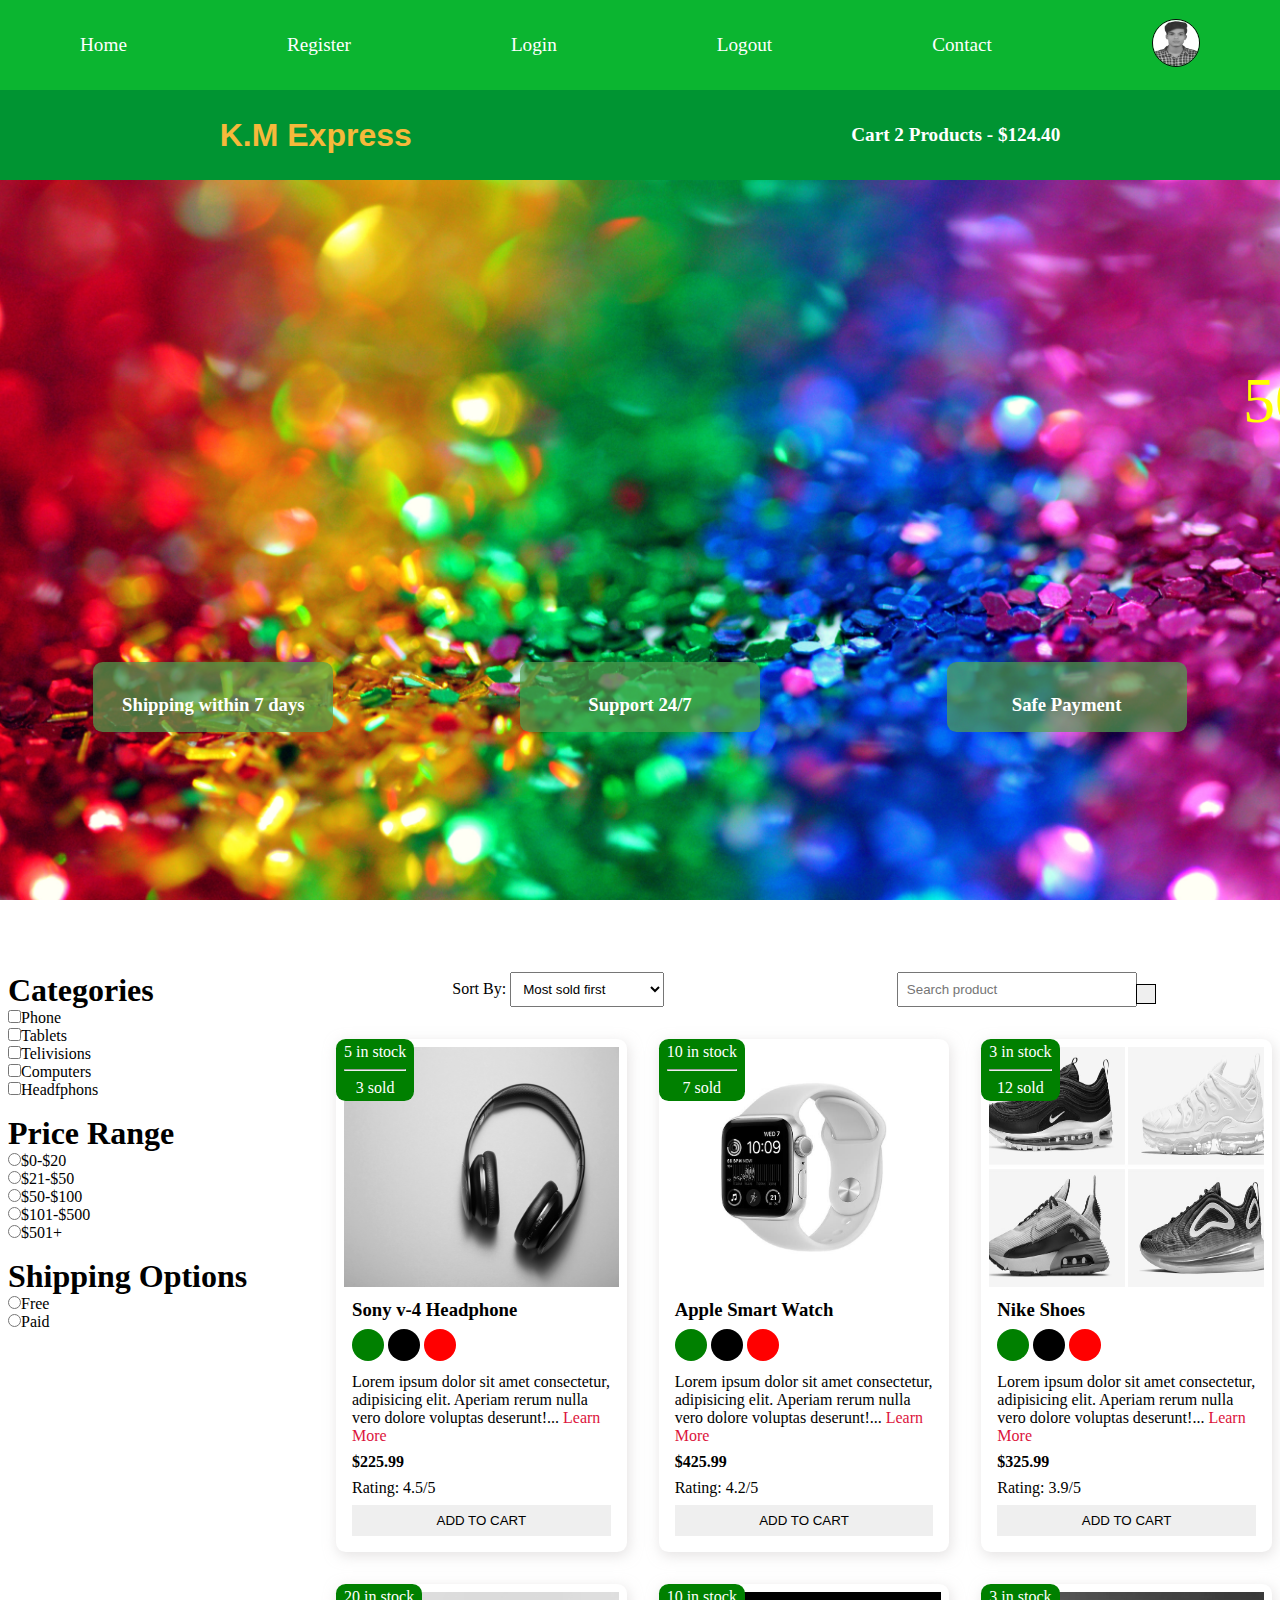
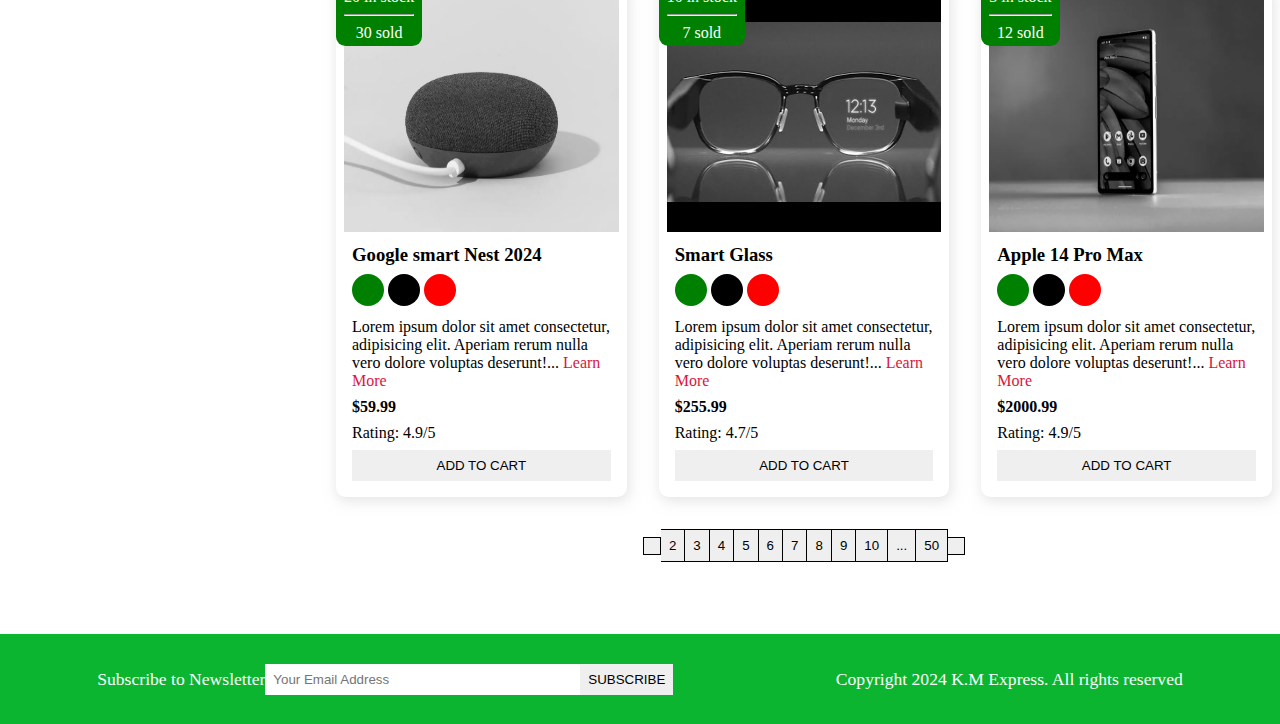
<file: index.html>
<!DOCTYPE html>
<html lang="en">
<head>
    <meta charset="UTF-8">
    <meta name="viewport" content="width=device-width, initial-scale=1.0">
    <meta name="description" content="this is an Ecommerce Project for making Education All Square">
    <title>Ecommerce Project</title>

    <!-- Font Awesome CDN -->
    <link rel="stylesheet" href="https://cdnjs.cloudflare.com/ajax/libs/font-awesome/6.5.1/css/all.min.css" integrity="sha512-DTOQO9RWCH3ppGqcWaEA1BIZOC6xxalwEsw9c2QQeAIftl+Vegovlnee1c9QX4TctnWMn13TZye+giMm8e2LwA==" crossorigin="anonymous" referrerpolicy="no-referrer" />
    <link rel="stylesheet" href="style.css">
</head>
<body>
    <!--navbar start here-->
    <i class="fa-solid fa-bars" id="menu-icon"></i>
    <nav id="menu" class="hidden">
        <ul class="nav-upper flex-space-around">
            <li class="nav_list">
                <a href="index.html" class="nav_link">Home</a>
            </li>
            <li class="nav_list">
                <a href="Register.html" class="nav_link">Register</a>
            </li>
            <li class="nav_list">
                <a href="Login.html" class="nav_link">Login</a>
            </li>
            <li class="nav_list">
                <a href="index.html" class="nav_link">Logout</a>
            </li>
            <li class="nav_list">
                <a href="contact.html" class="nav_link">Contact</a>
            </li>
            <li class="nav_list">
                <a href="profile.html" class="nav_link">
                    <img class="profile-icon" src="kk.png" alt="Profile Icon"></a>
            </li>
        </ul>

        <ul class="nav-lower flex-space-around">
            <li class=" nav_list">
                <a href="index.html" class="nav_brand" class="nav_link">K.M Express</a>
            </li>
            <li class=" nav_list">
                <a href="cart.html" class="nav_link">
                    <span><i class="fa-solid fa-cart-shopping"></i></span>
                    Cart 2 Products - $124.40
                </a>
            </li>
        </ul>
    </nav>
    <!--navbar ends here-->

    <!--header starts here-->
    <header class="header">
        <div class="banner flex-space-around">
            <marquee class="banner_title" behavior="" direction="">50% Sales going on</marquee>
            <div class="features flex-space-around">
              <article class="feature flex-center">
                <i class="fa-solid fa-truck feature_icon"></i>
                <h3>Shipping within 7 days</h3>
              </article>
              <article class="feature flex-center">
                <i class="fa-brands fa-rocketchat feature_icon"></i>
                <h3>Support 24/7</h3>
              </article>
              <article class="feature flex-center">
                <i class="fa-regular fa-credit-card feature_icon"></i>
                <h3>Safe Payment</h3>
              </article>
            </div>
        </div>
    </header>
    <!--header ends here-->
    <main class="flex-center">
        <div class="sitebar">
            <section class="categories-section">
                <h3 class="section-title">Categories</h3>
                <ul class="list">
                    <li class="listy_item">
                        <label for="phone">
                            <input type="checkbox" name="phone" id="phone" value="phone">Phone
                        </label>
                    </li>
                    <li class="listy_item">
                        <label for="tablets">
                            <input type="checkbox" name="tablets" id="tablets" value="tablets">Tablets
                        </label>
                    </li>
                    <li class="listy_item">
                        <label for="telivisions">
                            <input type="checkbox" name="telivisions" id="telivisions" value="telivisions">Telivisions
                        </label>
                    </li>
                    <li class="listy_item">
                        <label for="Computers">
                            <input type="checkbox" name="Computers" id="Computers" value="Computers">Computers
                        </label>
                    </li>
                    <li class="listy_item">
                        <label for="headfphons">
                            <input type="checkbox" name="headfphons" id="headfphons" value="headfphons">Headfphons
                        </label>
                    </li>
                </ul>
            </section>

            <section class="price-section">
                <h3 class="section-title">Price Range</h3>
                <ul class="list">
                    <li class="listy_item">
                        <label for="price1">
                            <input type="radio" name="price" id="price1" value="[0,20]">$0-$20
                        </label>
                    </li>
                    <li class="listy_item">
                        <label for="price2">
                            <input type="radio" name="price" id="price2" value="[21,50]">$21-$50
                        </label>
                    </li>
                    <li class="listy_item">
                        <label for="price1">
                            <input type="radio" name="price" id="price3" value="[51,100]">$50-$100
                        </label>
                    </li>
                    <li class="listy_item">
                        <label for="price4">
                            <input type="radio" name="price" id="price4" value="[101,500]">$101-$500
                        </label>
                    </li>
                    <li class="listy_item">
                        <label for="price5">
                            <input type="radio" name="price" id="price5" value="[501+]">$501+
                        </label>
                    </li>
                </ul>
            </section>

            <section class="shipping-section">
                <h3 class="section-title">Shipping Options</h3>
                <ul class="list">
                    <li class="listy_item">
                        <label for="free">
                            <input type="radio" name="shipping" id="free" value="free">Free
                        </label>
                    </li>

                    <li class="listy_item">
                        <label for="paid">
                            <input type="radio" name="shipping" id="paid" value="paid">Paid
                        </label>
                    </li>
                </ul>
                </section>
        </div>
            
        <div class="main-content">
            <section class="action flex-space-around">
                <div class="action_sort">
                    <label for="sort">Sort By:</label>

                    <select name="sort" id="sort">
                    <option value="sold">Most sold first</option>
                    <option value="rating">Most rated first</option>
                    <option value="price">Cheapest first</option>
                    <option value="arrival">Newest first</option>
                    <option value="discount">Bigest discount first</option>
                    </select>
                </div>
                <div class="actions_search">
                    <input type="text" placeholder="Search product">
                    <button class="btn">
                       <i class="fa-sharp fa-solid fa-magnifying-glass"></i>
                    </button>
                </div>
            </section>


            <!--producr section starts here-->
            <section class="Products">
                <article class="product card">
                    <div class="badge">
                        <span>5 in stock</span>
                        <hr class="hr-design">
                        <span>3 sold</span>
                    </div>
                    <img class="product_img" src="product1.jpg" alt="Product1">
                    <div class="product_body">
                      <h3 class="product_name">Sony v-4 Headphone</h3>  
                      <p>
                        <span class="dot green"></span>
                        <span class="dot black"></span>
                        <span class="dot red"></span>
                      </p>
                      <p class="product_description">
                        Lorem ipsum dolor sit amet consectetur, adipisicing elit. Aperiam rerum nulla vero dolore voluptas deserunt!... <a href="product.html" class="learn-more">Learn More</a>
                      </p>
                      <h4 class="product_price">$225.99</h4>
                      <p class="product_rating">Rating: 4.5/5</p>
                      <button class="btn product_button">Add To cart</button>
                    </div>
                </article>

                <article class="product card">
                    <div class="badge">
                        <span>10 in stock</span>
                        <hr class="hr-design">
                        <span>7 sold</span>
                    </div>
                    <img class="product_img" src="product2.jpg" alt="Product2">
                    <div class="product_body">
                      <h3 class="product_name">Apple Smart Watch</h3>  
                      <p>
                        <span class="dot green"></span>
                        <span class="dot black"></span>
                        <span class="dot red"></span>
                      </p>
                      <p class="product_description">
                        Lorem ipsum dolor sit amet consectetur, adipisicing elit. Aperiam rerum nulla vero dolore voluptas deserunt!... <a href="product.html" class="learn-more">Learn More</a>
                      </p>
                      <h4 class="product_price">$425.99</h4>
                      <p class="product_rating">Rating: 4.2/5</p>
                      <button class="btn product_button">Add To cart</button>
                    </div>
                </article>

                <article class="product card">
                    <div class="badge">
                        <span>3 in stock</span>
                        <hr class="hr-design">
                        <span>12 sold</span>
                    </div>
                    <img class="product_img" src="product3.jpg" alt="Product3">
                    <div class="product_body">
                      <h3 class="product_name">Nike Shoes</h3>  
                      <p>
                        <span class="dot green"></span>
                        <span class="dot black"></span>
                        <span class="dot red"></span>
                      </p>
                      <p class="product_description">
                        Lorem ipsum dolor sit amet consectetur, adipisicing elit. Aperiam rerum nulla vero dolore voluptas deserunt!... <a href="product.html" class="learn-more">Learn More</a>
                      </p>
                      <h4 class="product_price">$325.99</h4>
                      <p class="product_rating">Rating: 3.9/5</p>
                      <button class="btn product_button">Add To cart</button>
                    </div>
                </article>

                <article class="product card">
                    <div class="badge">
                        <span>20 in stock</span>
                        <hr class="hr-design">
                        <span>30 sold</span>
                    </div>
                    <img class="product_img" src="product4.webp" alt="Product4">
                    <div class="product_body">
                      <h3 class="product_name">Google smart Nest 2024</h3>  
                      <p>
                        <span class="dot green"></span>
                        <span class="dot black"></span>
                        <span class="dot red"></span>
                      </p>
                      <p class="product_description">
                        Lorem ipsum dolor sit amet consectetur, adipisicing elit. Aperiam rerum nulla vero dolore voluptas deserunt!... <a href="product.html" class="learn-more">Learn More</a>
                      </p>
                      <h4 class="product_price">$59.99</h4>
                      <p class="product_rating">Rating: 4.9/5</p>
                      <button class="btn product_button">Add To cart</button>
                    </div>
                </article>

                <article class="product card">
                    <div class="badge">
                        <span>10 in stock</span>
                        <hr class="hr-design">
                        <span>7 sold</span>
                    </div>
                    <img class="product_img" src="product5.jpg" alt="product5">
                    <div class="product_body">
                      <h3 class="product_name">Smart Glass</h3>  
                      <p>
                        <span class="dot green"></span>
                        <span class="dot black"></span>
                        <span class="dot red"></span>
                      </p>
                      <p class="product_description">
                        Lorem ipsum dolor sit amet consectetur, adipisicing elit. Aperiam rerum nulla vero dolore voluptas deserunt!... <a href="product.html" class="learn-more">Learn More</a>
                      </p>
                      <h4 class="product_price">$255.99</h4>
                      <p class="product_rating">Rating: 4.7/5</p>
                      <button class="btn product_button">Add To cart</button>
                    </div>
                </article>

                <article class="product card">
                    <div class="badge">
                        <span>3 in stock</span>
                        <hr class="hr-design">
                        <span>12 sold</span>
                    </div>
                    <img class="product_img" src="product6.webp" alt="product6">
                    <div class="product_body">
                      <h3 class="product_name">Apple 14 Pro Max</h3>  
                      <p>
                        <span class="dot green"></span>
                        <span class="dot black"></span>
                        <span class="dot red"></span>
                      </p>
                      <p class="product_description">
                        Lorem ipsum dolor sit amet consectetur, adipisicing elit. Aperiam rerum nulla vero dolore voluptas deserunt!... <a href="product.html" class="learn-more">Learn More</a>
                      </p>
                      <h4 class="product_price">$2000.99</h4>
                      <p class="product_rating">Rating: 4.9/5</p>
                      <button class="btn product_button">Add To cart</button>
                    </div>
                </article>
            </section>
            <div class="pagination">
                <button class="btn pagination_btn"><i class="fas fa-less-than"></i></button>
                <button class="btn pagination_btn">2</button>
                <button class="btn pagination_btn">3</button>
                <button class="btn pagination_btn">4</button>
                <button class="btn pagination_btn">5</button>
                <button class="btn pagination_btn">6</button>
                <button class="btn pagination_btn">7</button>
                <button class="btn pagination_btn">8</button>
                <button class="btn pagination_btn">9</button>
                <button class="btn pagination_btn">10</button>
                <button class="btn pagination_btn">...</button>
                <button class="btn pagination_btn">50</button>
                <button class="btn pagination_btn"><i class="fas fa-greater-than"></i></button>
            </div>
            <!--producr section starts here-->
        </div>
    </main>

    <!--footer starts-->
    <footer class="footer flex-space-around">
        <div class="flex-space-around">
            <label for="subscribe">Subscribe to Newsletter</label>
            <input type="email" id="subscribe" name="subscribe" class="footer_input" placeholder="Your Email Address">
            <button class="btn btn-subscribe">Subscribe</button>
        </div>
        <div>
            <p>Copyright 2024 K.M Express. All rights reserved</p>
        </div>
    </footer>
    <!--footer ends-->


    <script src="./script/index.js"></script>
</body>
</html>
</file>
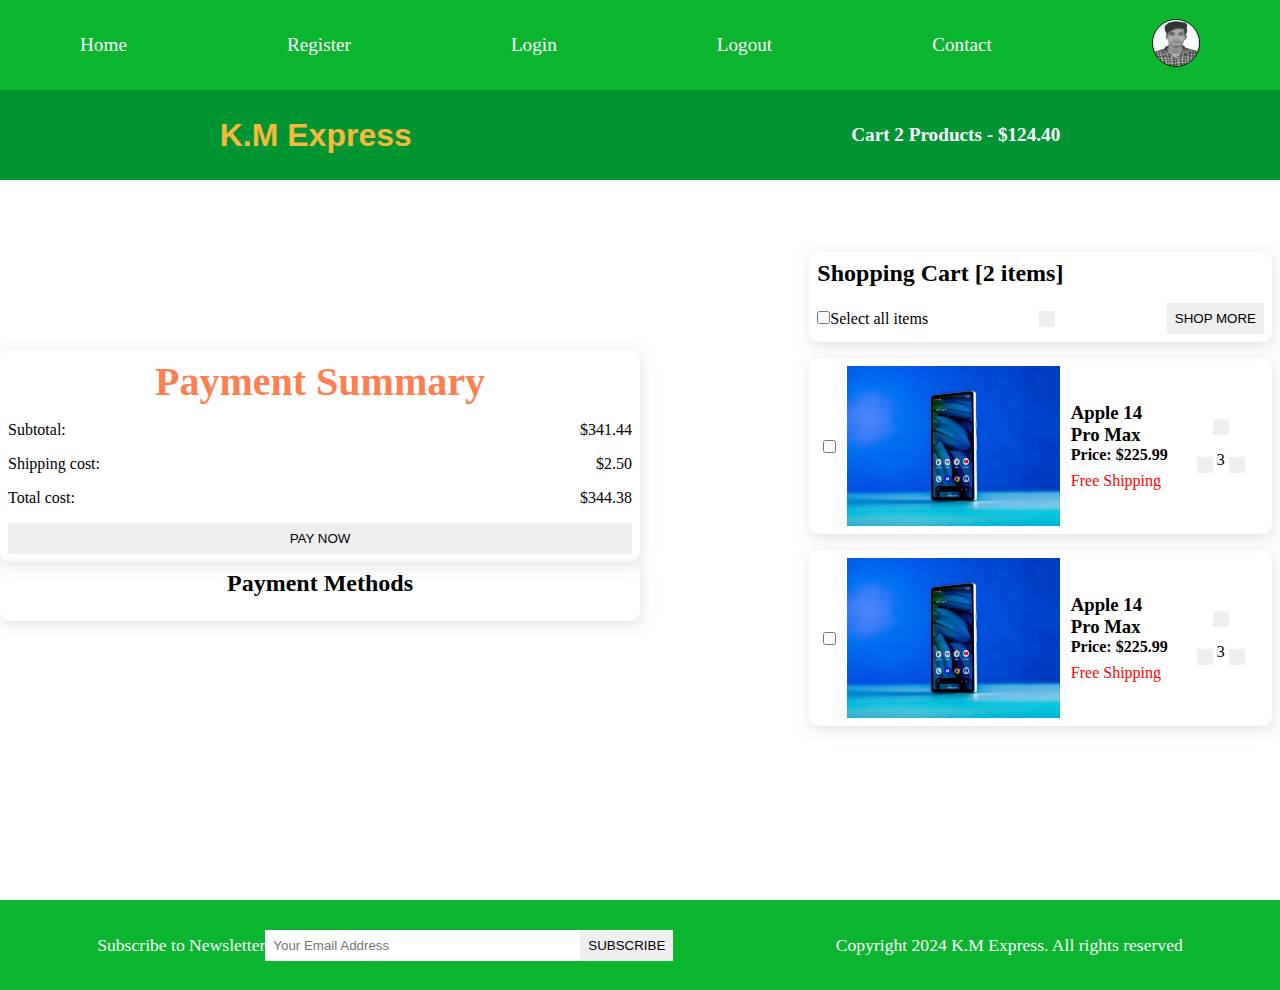
<file: cart.html>
<!DOCTYPE html>
<html lang="en">
<head>
    <meta charset="UTF-8">
    <meta name="viewport" content="width=device-width, initial-scale=1.0">
    <meta name="description" content="this is an Ecommerce Project for making Education All Square">
    <title>Ecommerce Project</title>

    <!-- Font Awesome CDN -->
    <link rel="stylesheet" href="https://cdnjs.cloudflare.com/ajax/libs/font-awesome/6.5.1/css/all.min.css" integrity="sha512-DTOQO9RWCH3ppGqcWaEA1BIZOC6xxalwEsw9c2QQeAIftl+Vegovlnee1c9QX4TctnWMn13TZye+giMm8e2LwA==" crossorigin="anonymous" referrerpolicy="no-referrer" />
    <link rel="stylesheet" href="style.css">
</head>
<body>
    <!--navbar start here-->
    <i class="fa-solid fa-bars" id="menu-icon"></i>
    <nav id="menu" class="hidden">
        <ul class="nav-upper flex-space-around">
            <li class="nav_list">
                <a href="index.html" class="nav_link">Home</a>
            </li>
            <li class="nav_list">
                <a href="Register.html" class="nav_link">Register</a>
            </li>
            <li class="nav_list">
                <a href="Login.html" class="nav_link">Login</a>
            </li>
            <li class="nav_list">
                <a href="index.html" class="nav_link">Logout</a>
            </li>
            <li class="nav_list">
                <a href="contact.html" class="nav_link">Contact</a>
            </li>
            <li class="nav_list">
                <a href="profile.html" class="nav_link">
                    <img class="profile-icon" src="kk.png" alt="Profile Icon"></a>
            </li>
        </ul>

        <ul class="nav-lower flex-space-around">
            <li class=" nav_list">
                <a href="index.html" class="nav_brand" class="nav_link">K.M Express</a>
            </li>
            <li class=" nav_list">
                <a href="cart.html" class="nav_link">
                    <span><i class="fa-solid fa-cart-shopping"></i></span>
                    Cart 2 Products - $124.40
                </a>
            </li>
        </ul>
    </nav>
    <!--navbar ends here-->

    <main>
        <div class="cart flex-center">
            <div class="xx"></div>
          <div class="cart_items">
            <div class="cart_items-headding card">
              <h2>Shopping Cart [2 items]</h2>  
              <div class="cart_items-action">
                <label for="select">
                    <input type="checkbox" name="select" id="select">Select all items
                </label>
                <button class="btn">
                    <i class="fas fa-trash-alt"></i>
                </button>
                <button class="btn">Shop More</button>
              </div>
            </div>

            <div class="card_item card flex-space-around">
                <input type="checkbox" name="" id="">  
                <img src="product6.webp" alt="product5" class="cart_item-img">

                <div class="cart_item-description">
                  <h3 class="product_name">Apple 14 Pro Max</h3>
                  <h4 class="product_price">Price: $225.99</h4>
                  <p class="cart_item-shipping">Free Shipping</p>
                </div>

                <div class="cart_item-actions">
                  <button class="btn"><i class="fas fa-trash-alt"></i></button>
                  <div>
                      <button class="btn"><i class="fas fa-add"></i></button>
                      <span>3</span>
                      <button class="btn"><i class="fas fa-minus"></i></button>
                  </div>
                </div>
             </div>

             <div class="card_item card flex-space-around">
                <input type="checkbox" name="" id="">  
                <img src="product6.webp" alt="product5" class="cart_item-img">

                <div class="cart_item-description">
                  <h3 class="product_name">Apple 14 Pro Max</h3>
                  <h4 class="product_price">Price: $225.99</h4>
                  <p class="cart_item-shipping">Free Shipping</p>
                </div>

                <div class="cart_item-actions">
                  <button class="btn"><i class="fas fa-trash-alt"></i></button>
                  <div>
                      <button class="btn"><i class="fas fa-add"></i></button>
                      <span>3</span>
                      <button class="btn"><i class="fas fa-minus"></i></button>
                  </div>
                </div>
             </div>
          </div>
          </div>
        </div>
            
          <div class="cart_payment">
            <div class="cart_payment-summary card">
                <h2>Payment Summary</h2>
                <div>
                    <p>Subtotal:</p>
                    <p>$341.44</p> 
                </div>
                <div>
                    <p>Shipping cost:</p>
                    <p>$2.50</p> 
                </div>
                <div>
                    <p>Total cost:</p>
                    <p>$344.38</p> 
                </div>
                <button class="btn cart_payment-btn">
                    Pay Now
                </button>
            </div>
                <div class="cart_payment-methods card">
                    <h2>Payment Methods</h2>
                    <div>
                        <i class="fa-brands fa-cc-visa fa-3x"></i>
                        <i class="fa-brands fa-cc-apple-pay fa-3x"></i>
                        <i class="fa-brands fa-cc-amex fa-3x"></i>
                        <i class="fa-brands fa-cc-amazon-pay fa-3x"></i>
                        <i class="fa-brands fa-cc-paypal fa-3x"></i>
                    </div>
                </div>
          </div>
        </div>
    </main>

    <!--footer starts-->
    <footer class="footer flex-space-around">
        <div class="flex-space-around">
            <label for="subscribe">Subscribe to Newsletter</label>
            <input type="email" id="subscribe" name="subscribe" class="footer_input" placeholder="Your Email Address">
            <button class="btn btn-subscribe">Subscribe</button>
        </div>
        <div>
            <p>Copyright 2024 K.M Express. All rights reserved</p>
        </div>
    </footer>
    <!--footer ends-->
    <script src="./script/index.js"></script>
</body>
</html>
</file>
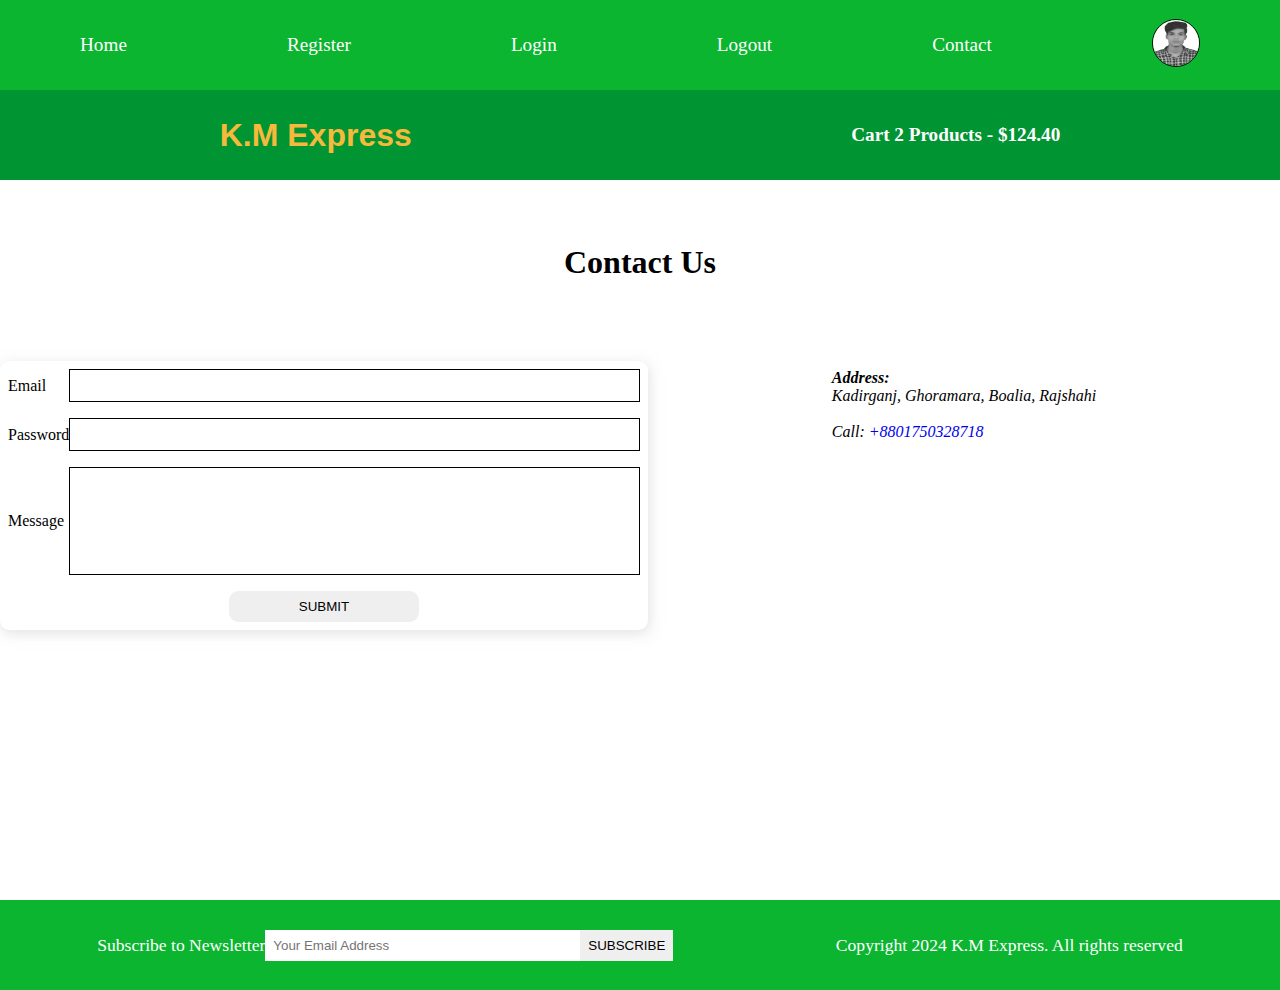
<file: contact.html>
<!DOCTYPE html>
<html lang="en">
<head>
    <meta charset="UTF-8">
    <meta name="viewport" content="width=device-width, initial-scale=1.0">
    <meta name="description" content="this is an Ecommerce Project for making Education All Square">
    <title>Ecommerce Project</title>

    <!-- Font Awesome CDN -->
    <link rel="stylesheet" href="https://cdnjs.cloudflare.com/ajax/libs/font-awesome/6.5.1/css/all.min.css" integrity="sha512-DTOQO9RWCH3ppGqcWaEA1BIZOC6xxalwEsw9c2QQeAIftl+Vegovlnee1c9QX4TctnWMn13TZye+giMm8e2LwA==" crossorigin="anonymous" referrerpolicy="no-referrer" />
    <link rel="stylesheet" href="style.css">
</head>
<body>
    <!--navbar start here-->
    <i class="fa-solid fa-bars" id="menu-icon"></i>
    <nav id="menu" class="hidden">
        <ul class="nav-upper flex-space-around">
            <li class="nav_list">
                <a href="index.html" class="nav_link">Home</a>
            </li>
            <li class="nav_list">
                <a href="Register.html" class="nav_link">Register</a>
            </li>
            <li class="nav_list">
                <a href="Login.html" class="nav_link">Login</a>
            </li>
            <li class="nav_list">
                <a href="index.html" class="nav_link">Logout</a>
            </li>
            <li class="nav_list">
                <a href="contact.html" class="nav_link">Contact</a>
            </li>
            <li class="nav_list">
                <a href="profile.html" class="nav_link">
                    <img class="profile-icon" src="kk.png" alt="Profile Icon"></a>
            </li>
        </ul>

        <ul class="nav-lower flex-space-around">
            <li class=" nav_list">
                <a href="index.html" class="nav_brand" class="nav_link">K.M Express</a>
            </li>
            <li class=" nav_list">
                <a href="cart.html" class="nav_link">
                    <span><i class="fa-solid fa-cart-shopping"></i></span>
                    Cart 2 Products - $124.40
                </a>
            </li>
        </ul>
    </nav>
    <!--navbar ends here-->

    <main>
        <section class="contact-section">
         <h2 class="section-title text-center">Contact Us</h2>  
         <div class="contact-conteiner flex-center">
            <form action="" class="form card">
                <div class="form-control flex-center">
                    <label for="email">Email</label>
                    <input type="email" id="email" required autocomplete="email">
                </div>

                <div class="form-control flex-center">
                    <label for="password">Password</label>
                    <input type="password" id="password" required autocomplete="password">
                </div>
                <div class="form-control flex-center">
                    <label for="message">Message</label>
                   <textarea name="message" id="message"></textarea>
                </div>
                <div class="form-control flex-center form-btn-field">
                    <button type="submit" class="btn contact-btn">Submit</button>
                </div>
            </form>

            <div class="contact-address flex-space-around">
              <address><h4>Address: </h4>
            <p>Kadirganj, Ghoramara, Boalia, Rajshahi</p>
            <br>
            <span>Call: </span>
            <a href="cell:+8801750328718">+8801750328718</a>
            </address>  
            <iframe class="contact-map" src="https://www.google.com/maps/embed?pb=!1m18!1m12!1m3!1d116289.45112654619!2d88.52375921987583!3d24.379725833273806!2m3!1f0!2f0!3f0!3m2!1i1024!2i768!4f13.1!3m3!1m2!1s0x39fbefa96a38d031%3A0x10f93a950ed6f410!2sRajshahi!5e0!3m2!1sen!2sbd!4v1706035193583!5m2!1sen!2sbd" style="border:0;" allowfullscreen="" loading="lazy" referrerpolicy="no-referrer-when-downgrade"></iframe>
            </div>
         </div> 
        </section>
    </main>

    <!--footer starts-->
    <footer class="footer flex-space-around">
        <div class="flex-space-around">
            <label for="subscribe">Subscribe to Newsletter</label>
            <input type="email" id="subscribe" name="subscribe" class="footer_input" placeholder="Your Email Address">
            <button class="btn btn-subscribe">Subscribe</button>
        </div>
        <div>
            <p>Copyright 2024 K.M Express. All rights reserved</p>
        </div>
    </footer>
    <!--footer ends-->

    <script src="./script/index.js"></script>
</body>
</html>
</file>
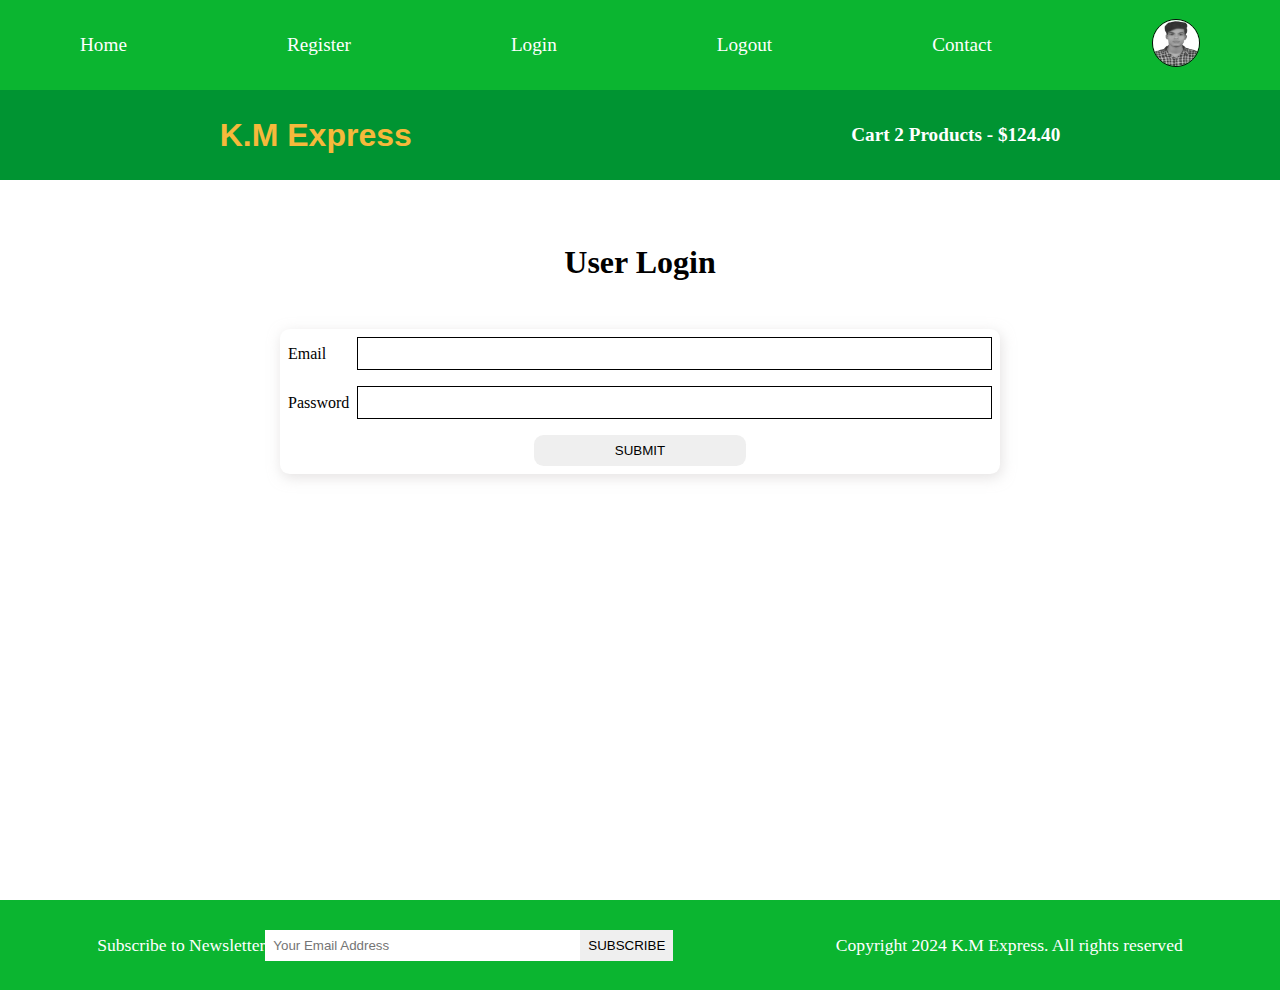
<file: login.html>
<!DOCTYPE html>
<html lang="en">
<head>
    <meta charset="UTF-8">
    <meta name="viewport" content="width=device-width, initial-scale=1.0">
    <meta name="description" content="this is an Ecommerce Project for making Education All Square">
    <title>Ecommerce Project</title>

    <!-- Font Awesome CDN -->
    <link rel="stylesheet" href="https://cdnjs.cloudflare.com/ajax/libs/font-awesome/6.5.1/css/all.min.css" integrity="sha512-DTOQO9RWCH3ppGqcWaEA1BIZOC6xxalwEsw9c2QQeAIftl+Vegovlnee1c9QX4TctnWMn13TZye+giMm8e2LwA==" crossorigin="anonymous" referrerpolicy="no-referrer" />
    <link rel="stylesheet" href="style.css">
</head>
<body>
    <!--navbar start here-->
    <i class="fa-solid fa-bars" id="menu-icon"></i>
    <nav id="menu" class="hidden">
        <ul class="nav-upper flex-space-around">
            <li class="nav_list">
                <a href="index.html" class="nav_link">Home</a>
            </li>
            <li class="nav_list">
                <a href="Register.html" class="nav_link">Register</a>
            </li>
            <li class="nav_list">
                <a href="Login.html" class="nav_link">Login</a>
            </li>
            <li class="nav_list">
                <a href="index.html" class="nav_link">Logout</a>
            </li>
            <li class="nav_list">
                <a href="contact.html" class="nav_link">Contact</a>
            </li>
            <li class="nav_list">
                <a href="profile.html" class="nav_link">
                    <img class="profile-icon" src="kk.png" alt="Profile Icon"></a>
            </li>
        </ul>

        <ul class="nav-lower flex-space-around">
            <li class=" nav_list">
                <a href="index.html" class="nav_brand" class="nav_link">K.M Express</a>
            </li>
            <li class=" nav_list">
                <a href="cart.html" class="nav_link">
                    <span><i class="fa-solid fa-cart-shopping"></i></span>
                    Cart 2 Products - $124.40
                </a>
            </li>
        </ul>
    </nav>
    <!--navbar ends here-->

    <main>
        <section class="login">
            <h2 class="section-title text-center">User Login</h2>
            <div class="card">
               <form action="" class="form">

                <div class="form-control flex-center">
                    <label for="email">Email</label>
                    <input type="email" id="email" required autocomplete="email">
                </div>

                <div class="form-control flex-center">
                    <label for="password">Password</label>
                    <input type="password" id="password" required autocomplete="password">
                </div>

                <div class="form-control flex-center form-btn-field">
                    <button type="submit" class="btn contact-btn">Submit</button>
                </div>
               </form> 
            </div>
        </section>
    </main>

    <!--footer starts-->
    <footer class="footer flex-space-around">
        <div class="flex-space-around">
            <label for="subscribe">Subscribe to Newsletter</label>
            <input type="email" id="subscribe" name="subscribe" class="footer_input" placeholder="Your Email Address">
            <button class="btn btn-subscribe">Subscribe</button>
        </div>
        <div>
            <p>Copyright 2024 K.M Express. All rights reserved</p>
        </div>
    </footer>
    <!--footer ends-->

    <script src="./script/index.js"></script>
</body>
</html>
</file>
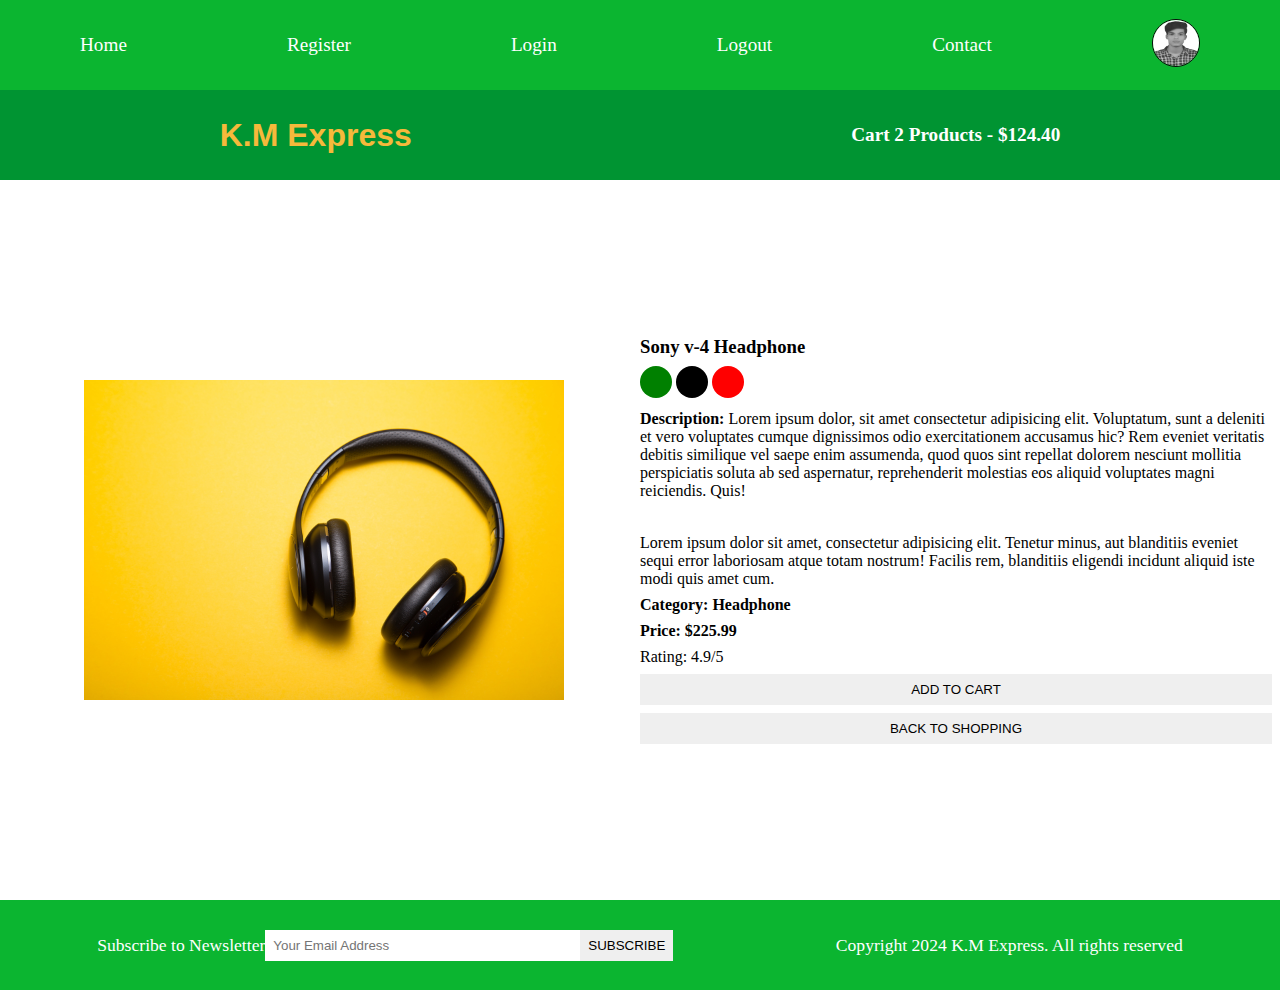
<file: product.html>
<!DOCTYPE html>
<html lang="en">
<head>
    <meta charset="UTF-8">
    <meta name="viewport" content="width=device-width, initial-scale=1.0">
    <meta name="description" content="this is an Ecommerce Project for making Education All Square">
    <title>Ecommerce Project</title>

    <!-- Font Awesome CDN -->
    <link rel="stylesheet" href="https://cdnjs.cloudflare.com/ajax/libs/font-awesome/6.5.1/css/all.min.css" integrity="sha512-DTOQO9RWCH3ppGqcWaEA1BIZOC6xxalwEsw9c2QQeAIftl+Vegovlnee1c9QX4TctnWMn13TZye+giMm8e2LwA==" crossorigin="anonymous" referrerpolicy="no-referrer" />
    <link rel="stylesheet" href="style.css">
</head>
<body>
    <!--navbar start here-->
    <i class="fa-solid fa-bars" id="menu-icon"></i>
    <nav id="menu" class="hidden">
        <ul class="nav-upper flex-space-around">
            <li class="nav_list">
                <a href="index.html" class="nav_link">Home</a>
            </li>
            <li class="nav_list">
                <a href="Register.html" class="nav_link">Register</a>
            </li>
            <li class="nav_list">
                <a href="Login.html" class="nav_link">Login</a>
            </li>
            <li class="nav_list">
                <a href="index.html" class="nav_link">Logout</a>
            </li>
            <li class="nav_list">
                <a href="contact.html" class="nav_link">Contact</a>
            </li>
            <li class="nav_list">
                <a href="profile.html" class="nav_link">
                    <img class="profile-icon" src="kk.png" alt="Profile Icon"></a>
            </li>
        </ul>

        <ul class="nav-lower flex-space-around">
            <li class=" nav_list">
                <a href="index.html" class="nav_brand" class="nav_link">K.M Express</a>
            </li>
            <li class=" nav_list">
                <a href="cart.html" class="nav_link">
                    <span><i class="fa-solid fa-cart-shopping"></i></span>
                    Cart 2 Products - $124.40
                </a>
            </li>
        </ul>
    </nav>
    <!--navbar ends here-->

    <main class="flex-center">
        <div class="main-content">
            <section class="product-details flex-center">
               <div class="product_details-left flex-center">
                <img src="product1.jpg" alt="product1">
               </div> 

               <div class="product_details-right">
                <h3 class="product_name">Sony v-4 Headphone</h3>  
                      <p>
                        <span class="dot green"></span>
                        <span class="dot black"></span>
                        <span class="dot red"></span>
                      </p>
                      <p class="product_description">
                        <strong>Description:</strong>
                        Lorem ipsum dolor, sit amet consectetur adipisicing elit. Voluptatum, sunt a deleniti et vero voluptates cumque dignissimos odio exercitationem accusamus hic? Rem eveniet veritatis debitis similique vel saepe enim assumenda, quod quos sint repellat dolorem nesciunt mollitia perspiciatis soluta ab sed aspernatur, reprehenderit molestias eos aliquid voluptates magni reiciendis. Quis!
                      </p><br>
                      <p class="product_description">
                        Lorem ipsum dolor sit amet, consectetur adipisicing elit. Tenetur minus, aut blanditiis eveniet sequi error laboriosam atque totam nostrum! Facilis rem, blanditiis eligendi incidunt aliquid iste modi quis amet cum.
                      </p>
                      <h4 class="product_category">Category: Headphone</h4>
                      <h4 class="product_price">Price: $225.99</h4>
                      <p class="product_rating">Rating: 4.9/5</p>
                      <button class="btn product_button">Add To cart</button>
                      <button class="btn product_button">Back to Shopping</button>
               </div>
            </section>
        </div>
    </main>

    <!--footer starts-->
    <footer class="footer flex-space-around">
        <div class="flex-space-around">
            <label for="subscribe">Subscribe to Newsletter</label>
            <input type="email" id="subscribe" name="subscribe" class="footer_input" placeholder="Your Email Address">
            <button class="btn btn-subscribe">Subscribe</button>
        </div>
        <div>
            <p>Copyright 2024 K.M Express. All rights reserved</p>
        </div>
    </footer>
    <!--footer ends-->

    <script src="./script/index.js"></script>
</body>
</html>
</file>
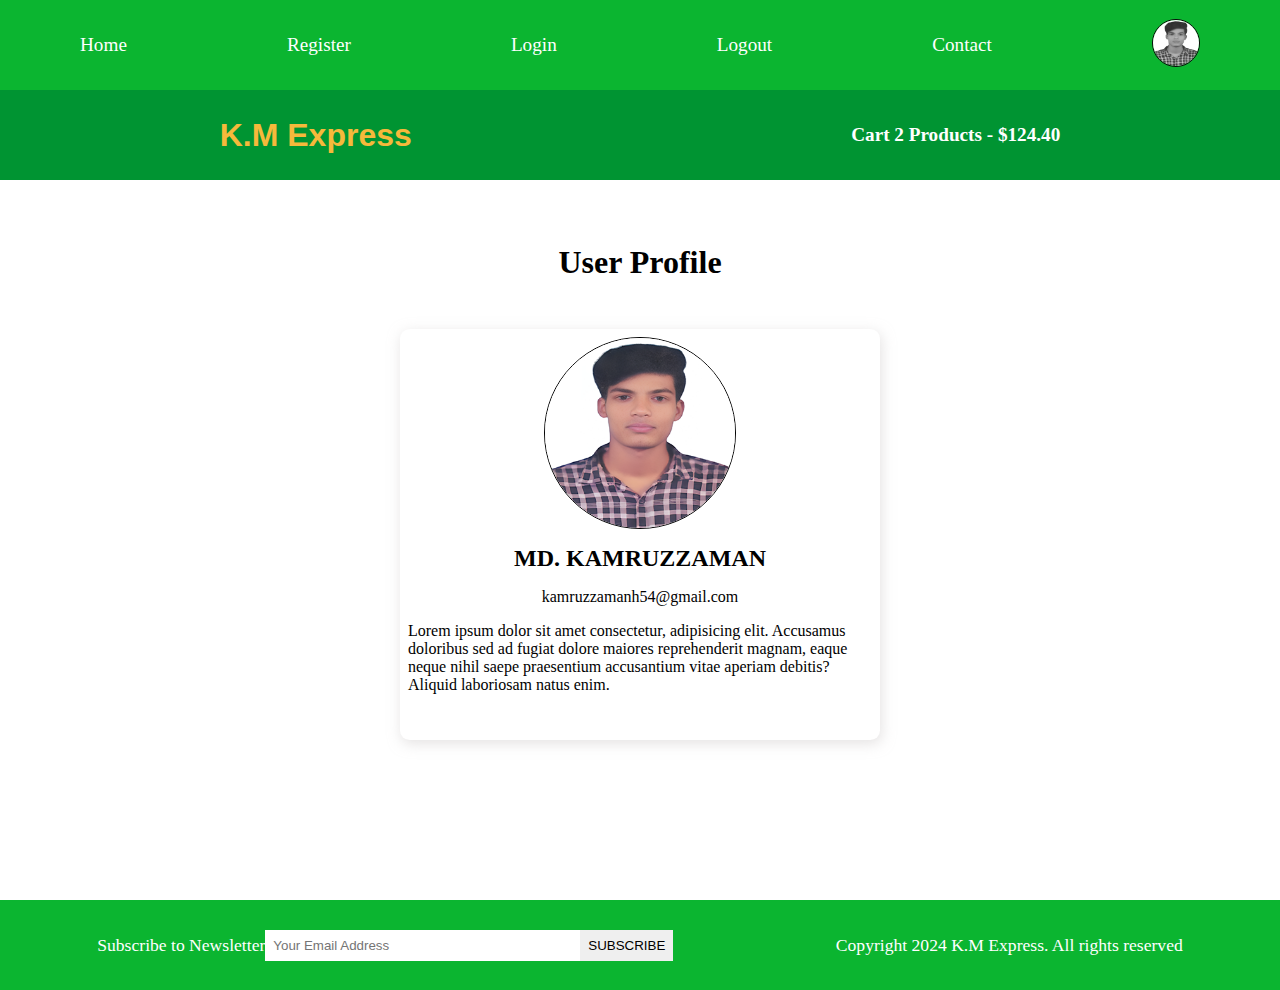
<file: profile.html>
<!DOCTYPE html>
<html lang="en">
<head>
    <meta charset="UTF-8">
    <meta name="viewport" content="width=device-width, initial-scale=1.0">
    <meta name="description" content="this is an Ecommerce Project for making Education All Square">
    <title>Ecommerce Project</title>

    <!-- Font Awesome CDN -->
    <link rel="stylesheet" href="https://cdnjs.cloudflare.com/ajax/libs/font-awesome/6.5.1/css/all.min.css" integrity="sha512-DTOQO9RWCH3ppGqcWaEA1BIZOC6xxalwEsw9c2QQeAIftl+Vegovlnee1c9QX4TctnWMn13TZye+giMm8e2LwA==" crossorigin="anonymous" referrerpolicy="no-referrer" />
    <link rel="stylesheet" href="style.css">
</head>
<body>
    <!--navbar start here-->
    <i class="fa-solid fa-bars" id="menu-icon"></i>
    <nav id="menu" class="hidden">
        <ul class="nav-upper flex-space-around">
            <li class="nav_list">
                <a href="index.html" class="nav_link">Home</a>
            </li>
            <li class="nav_list">
                <a href="Register.html" class="nav_link">Register</a>
            </li>
            <li class="nav_list">
                <a href="Login.html" class="nav_link">Login</a>
            </li>
            <li class="nav_list">
                <a href="index.html" class="nav_link">Logout</a>
            </li>
            <li class="nav_list">
                <a href="contact.html" class="nav_link">Contact</a>
            </li>
            <li class="nav_list">
                <a href="profile.html" class="nav_link">
                    <img class="profile-icon" src="kk.png" alt="Profile Icon"></a>
            </li>
        </ul>

        <ul class="nav-lower flex-space-around">
            <li class=" nav_list">
                <a href="index.html" class="nav_brand" class="nav_link">K.M Express</a>
            </li>
            <li class=" nav_list">
                <a href="cart.html" class="nav_link">
                    <span><i class="fa-solid fa-cart-shopping"></i></span>
                    Cart 2 Products - $124.40
                </a>
            </li>
        </ul>
    </nav>
    <!--navbar ends here-->

    <main>
        <section class="profile flex-center">
            <h2 class="section-title text-center">User Profile</h2>
            <div class="card flex-center">
             <img src="kk.png" alt="Profile-Pic" class="profile_img">   
             <h2 class="profile_name">MD. KAMRUZZAMAN</h2>
             <p class="profile_email">kamruzzamanh54@gmail.com</p>
             <p class="profile_about">Lorem ipsum dolor sit amet consectetur, adipisicing elit. Accusamus doloribus sed ad fugiat dolore maiores reprehenderit magnam, eaque neque nihil saepe praesentium accusantium vitae aperiam debitis? Aliquid laboriosam natus enim.</p>
             <div class="profile_buttons">
                <button class="btn profile_edit-btn">
                    <i class="far fa-edit fa-2x"></i>
                </button>

                <button class="btn profile_delete-btn">
                    <i class="far fa-trash-alt fa-2x"></i>
                </button>
             </div>
            </div>
        </section>
    </main>

    <!--footer starts-->
    <footer class="footer flex-space-around">
        <div class="flex-space-around">
            <label for="subscribe">Subscribe to Newsletter</label>
            <input type="email" id="subscribe" name="subscribe" class="footer_input" placeholder="Your Email Address">
            <button class="btn btn-subscribe">Subscribe</button>
        </div>
        <div>
            <p>Copyright 2024 K.M Express. All rights reserved</p>
        </div>
    </footer>
    <!--footer ends-->

    <script src="./script/index.js"></script>
</body>
</html>
</file>
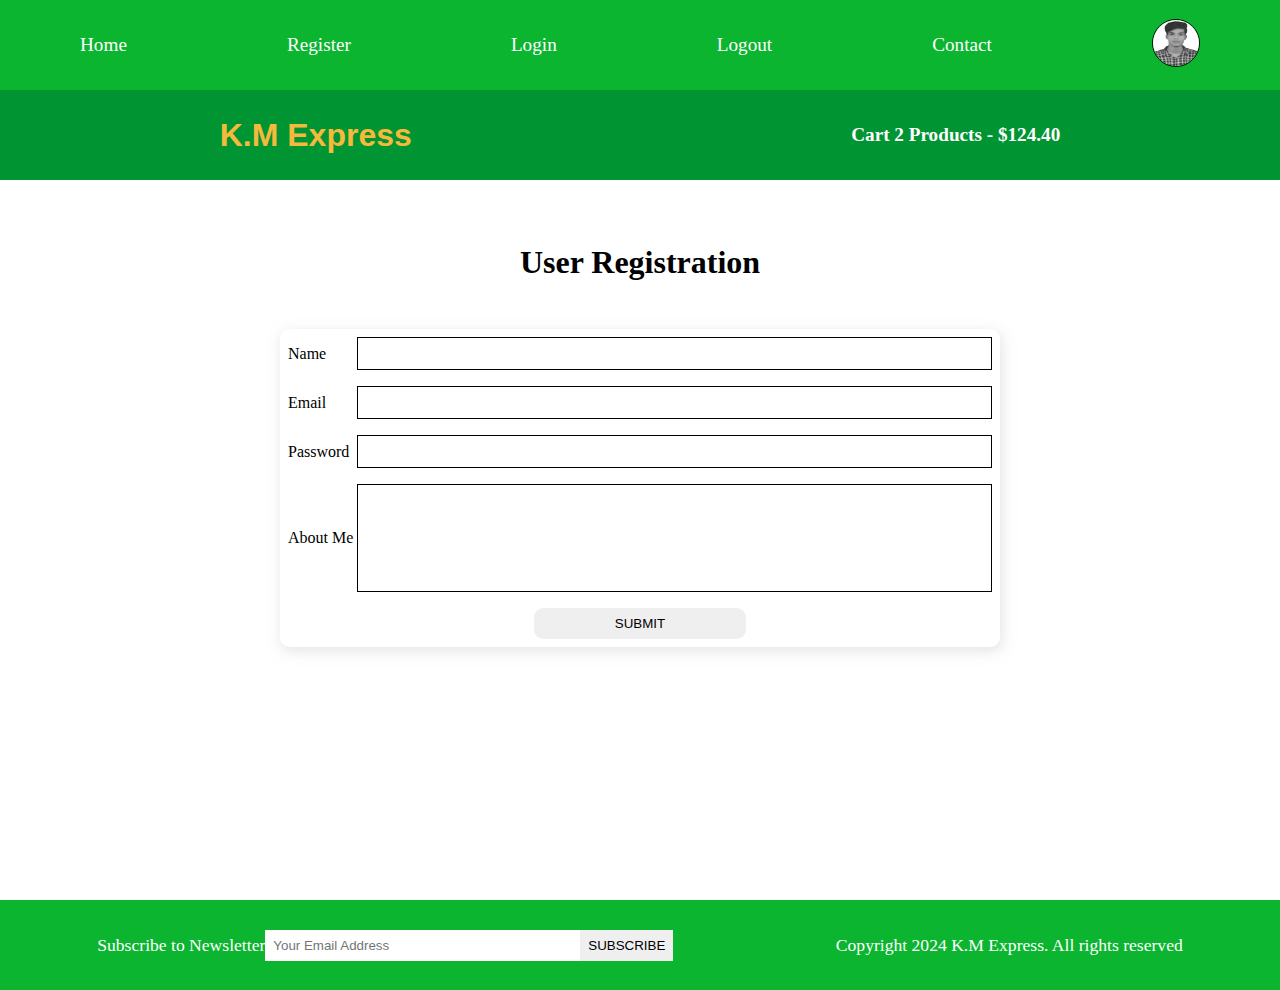
<file: Register.html>
<!DOCTYPE html>
<html lang="en">
<head>
    <meta charset="UTF-8">
    <meta name="viewport" content="width=device-width, initial-scale=1.0">
    <meta name="description" content="this is an Ecommerce Project for making Education All Square">
    <title>Ecommerce Project</title>

    <!-- Font Awesome CDN -->
    <link rel="stylesheet" href="https://cdnjs.cloudflare.com/ajax/libs/font-awesome/6.5.1/css/all.min.css" integrity="sha512-DTOQO9RWCH3ppGqcWaEA1BIZOC6xxalwEsw9c2QQeAIftl+Vegovlnee1c9QX4TctnWMn13TZye+giMm8e2LwA==" crossorigin="anonymous" referrerpolicy="no-referrer" />
    <link rel="stylesheet" href="style.css">
</head>
<body>
    <!--navbar start here-->
    <i class="fa-solid fa-bars" id="menu-icon"></i>
    <nav id="menu" class="hidden">
        <ul class="nav-upper flex-space-around">
            <li class="nav_list">
                <a href="index.html" class="nav_link">Home</a>
            </li>
            <li class="nav_list">
                <a href="Register.html" class="nav_link">Register</a>
            </li>
            <li class="nav_list">
                <a href="Login.html" class="nav_link">Login</a>
            </li>
            <li class="nav_list">
                <a href="index.html" class="nav_link">Logout</a>
            </li>
            <li class="nav_list">
                <a href="contact.html" class="nav_link">Contact</a>
            </li>
            <li class="nav_list">
                <a href="profile.html" class="nav_link">
                    <img class="profile-icon" src="kk.png" alt="Profile Icon"></a>
            </li>
        </ul>

        <ul class="nav-lower flex-space-around">
            <li class=" nav_list">
                <a href="index.html" class="nav_brand" class="nav_link">K.M Express</a>
            </li>
            <li class=" nav_list">
                <a href="cart.html" class="nav_link">
                    <span><i class="fa-solid fa-cart-shopping"></i></span>
                    Cart 2 Products - $124.40
                </a>
            </li>
        </ul>
    </nav>
    <!--navbar ends here-->

    <main>
        <section class="register">
            <h2 class="section-title text-center">User Registration</h2>
            <div class="card">
               <form action="" class="form">
                <div class="form-control flex-center">
                    <label for="name">Name</label>
                    <input type="text" id="name" required autocomplete="name">
                </div>

                <div class="form-control flex-center">
                    <label for="email">Email</label>
                    <input type="email" id="email" required autocomplete="email">
                </div>

                <div class="form-control flex-center">
                    <label for="password">Password</label>
                    <input type="password" id="password" required autocomplete="password">
                </div>

                <div class="form-control flex-center">
                    <label for="about">About Me</label>
                   <textarea name="about" id="about"></textarea>
                </div>

                <div class="form-control flex-center form-btn-field">
                    <button type="submit" class="btn contact-btn">Submit</button>
                </div>
               </form> 
            </div>
        </section>
    </main>

    <!--footer starts-->
    <footer class="footer flex-space-around">
        <div class="flex-space-around">
            <label for="subscribe">Subscribe to Newsletter</label>
            <input type="email" id="subscribe" name="subscribe" class="footer_input" placeholder="Your Email Address">
            <button class="btn btn-subscribe">Subscribe</button>
        </div>
        <div>
            <p>Copyright 2024 K.M Express. All rights reserved</p>
        </div>
    </footer>
    <!--footer ends-->

    <script src="./script/index.js"></script>
</body>
</html>
</file>
<file: style.css>
/* reset code and common starts here */
:root {
    --primary-color: rgb(11,181,48);
    --secondary-color: rgba(0, 148, 50,1.0);
    --padding: 0.5rem;
    --transition: all 0.3s;
    --border-radius: 0.6rem;
    --box-shadow: 0.1rem 0.2rem 0.8rem rgba(205, 202, 202, 0.5)
}
*{
    padding: 0;
    margin: 0;
    box-sizing: border-box;
    list-style: none;
    outline: none;
    text-decoration: none;
}
html {
    scroll-behavior: smooth;
}
img{
    width: 100%;
    height: auto;
}
.flex-center{
    display: flex;
    justify-content: center;
    align-items: center;
}
.flex-space-around {
    display: flex;
    justify-content: space-around;
    align-items: center;
}
.btn{
    border: none;
    padding: var(--padding);
    cursor: pointer;
    text-transform: uppercase;
    transition: var(--transition);
}

.btn:hover{
    background-color: var(--secondary-color);
}

.card {
    box-shadow: var(--box-shadow);
    border-radius: var(--border-radius);
    transition: var(--transition);
    padding: var(--padding);
}
.card:hover {
box-shadow: 0.1rem 0.2rem 0.8rem rgba(205, 202, 202, 1);
}
.hr-design {
    margin: 0.5rem 0;
}
.dot {
    height: 2rem;
    width: 2rem;
    border-radius: 50%;
    display: inline-block;
}
.red {
    background-color: red;
}
.green{
    background-color: green;
}
.black {
    background-color: black;
}

.text-center {
   text-align: center; 
}

.section-title {
    font-size: 2rem;
}
/* reset code and common ends here */


/*navbar starts here*/

#menu-icon{
    display: none;
}
nav{
    font-family: fantasy;
    font-size: 1.2rem;


    position: sticky;
    top: 0;
    left: 0;
    z-index: 100;
}
.nav-upper{
    min-height: 10vh;
    background-color: var(--primary-color);
    padding: 1rem 0;
}
.nav_list{
    transition: var(--transition);
}
.nav_list:hover{
    text-decoration: overline;
    color: black;
}
.nav_link{
    color: white;
    transition: var(--transition);
}
.nav_link:hover{
    color: black;
}
.profile-icon{
    width: 3rem;
    height: 3rem;
    border-radius: 50%;
    border: 1px solid navy;
    filter: saturate(0);
    transition: var(--transition);
}
.profile-icon:hover{
    filter: saturate(1);
}

.nav-lower{
    min-height: 10vh;
    background-color: var(--secondary-color);
    font-weight: bold;
}
.nav_brand{
    font-size: 2rem;
    color: rgba(246, 185, 59,1.0);
    font-family: 'Segoe UI', Tahoma, Geneva, Verdana, sans-serif;
}

/*navbar ends here*/

/*header starts here*/
.header{
    padding: 4rem 0;
    height: 80vh;
    background: url(colors\ pic.jpg) no-repeat center;
    background-attachment: fixed;
    background-size: cover;
}
.banner{
    width: 100%;
    height: 100%;
    flex-direction: column;
}
.banner_title{
    font-size: 4rem;
    color: yellow;
    padding: 1rem;
    border-radius: var(--border-radius) ;
}
.features{
    width: 100%;

}
.feature{
    background-color: rgba(80, 160, 78, 0.7);
    color: white;
    border-radius: var(--border-radius);
    padding: 1rem;
    width: 15rem;
    flex-direction: column;
    gap: 1rem;
}
.feature_icon{
    font-size: 3rem;
}
/*header ends here*/

/*main starts here*/
main{
    padding: 4rem 0;
    min-height: 80vh;
}
.sitebar{
flex: 1;
padding: var(--padding);
display: flex;
flex-direction: column;
justify-content: center;
gap: 1rem;
align-self: flex-start;
}
.main-content{
flex: 3;
padding: var(--padding);
}
.action_sort select {
    padding: var(--padding);
}
.actions_search input {
    padding: var(--padding);
    width: 15rem;
}
.actions_search button {
    margin-left: -0.3rem;
    border: 1px solid;
    padding: 0.55rem;
}
.Products{
display: grid;
grid-template-columns: repeat(3, minmax(0, 1fr));
gap: 2rem;
padding: 2rem 0;
}
.product {
    position: relative;

}
.badge {
  position: absolute;
  top: 0;
  left: 0;
  background-color: green;
  color: white;
  padding: 4px 8px;  
  text-align: center;
  border-radius: var(--border-radius);
  z-index: 10;
}
.product_img {
  width: 100%;
  height: 15rem;
  filter: saturate(0);  
  transition: var(--transition);
}
.product_img:hover {
  filter: saturate(1);  
}
.product_body {
   padding: var(--padding); 
   display: flex;
   flex-direction: column;
   gap: 0.5rem;
}
.learn-more {
    color: crimson;
}

/* pagination starts here*/
.pagination {
 display: flex;
 justify-content: center; 
 align-items: center;  
}
.pagination_btn{
    border-width: 1px 1px 1px 0;
    border-style: solid;
}
.pagination_btn:first-child{
    border-width: 1px 1px 1px 1px;
    border-style: solid;
}
/*pagination ends here*/
/* product details starts here*/
.product_details-left{
    flex: 1;
}
.product_details-left img{
  height: 20rem;
   width: 30rem;
}
.product_details-right{
    flex: 1;
    display: flex;
    flex-direction: column;
    gap: 0.5rem;
}
/* product details ends here*/

/*cart design starts here*/
.cart{
    padding: var(--padding);
    gap: 1rem;
}
.cart .card{
    margin-bottom: 1rem;
}
.xx{
    flex: 1;
    
}
.cart_items-action{
 margin-top: 1rem;  
 display: flex;
 justify-content: space-between; 
 align-items: center;
}
.cart_item input{
    flex: 0.1;
}
.cart_item-img{
    flex: 0.2;
    width: 15rem;
    height: 10rem;
}
.cart_item-description{
    flex: 0.4;
}
.cart_item-shipping{
    margin-top: 0.5rem;
    color: red;
}
.cart_item-actions{
    flex: 0.3;
    display: flex;
    flex-direction: column;
    justify-content: center;
    align-items: center;
    gap: 1rem;
}
.cart_payment{
    flex: 1;
    width: 50%;
    margin-top: -400px;
}

.cart_payment-summary > div {
display: flex;
justify-content: space-between;
align-items: center;
margin: 1rem 0;
}
.cart_payment-btn{
width: 100%;
}

.cart_payment-summary > h2 {
    text-align: center;
    color: coral;
    font-size: 2.5rem;
}

.cart_payment-methods > h2 {
    text-align: center;
    margin-bottom: 1rem;
}

.cart_payment-methods > div {
    display: flex;
    justify-content: center;
    align-items: center;
    text-align: center;
    gap: 1rem;
}

/*cart design ends here*/

/* register and login starts here*/
.register, .login{
    display: flex;
    flex-direction: column;
    text-align: center;
    align-items: center;
    gap: 3rem;
    min-height: 60vh;
}

.register .card, .login .card{
    width: 45rem;
} 
.form {
    flex: 1;
    display: flex;
    flex-direction: column;
    gap: 1rem;
}

.form-control label {
flex: 0.1;
text-align: left;
}

.form-control input, 
textarea {
    flex: 0.9;
    padding: var(--padding);
    border: 1px solid;
}

.form-control textarea{
    resize: none;
    height: 12vh;
}

.contact-btn {
    width: 30%;
    border-radius: var(--border-radius);
}
/* register and login ends here*/

/* profile starts here*/
.profile{
    flex-direction: column;
    gap: 3rem;
}
.profile .card {
    padding: var(--padding);
    width: 30rem;
    flex-direction: column;
    gap: 1rem;
}
.profile_img{
  width: 15vw;  
  border-radius: 50%;
  border: 1px solid;
}
.profile_buttons button{
background-color: transparent;
}
/* profile ends here*/

/*contact starts here*/
.contact-section{
    min-height: 52vh;
}
.contact-conteiner{
   margin-top: 5rem; 
}
.contact-address{
    flex: 1;
    flex-direction: column;
    gap: 2rem;
}
.contact-map{
    width: 80%;
}
/*contact ends here*/

/*main ends here*/

/*footer starts here*/
.footer{
    padding: 1rem;
    background-color: var(--primary-color);
    min-height: 10vh;
    color: white;
    font-size: 1.1rem;
}
.btn-subscribe{
    margin-left: -5px;
}
.footer_input{
    border: none;
    padding: var(--padding);
    width: 20rem;
}
/*footer ends here*/



@media (max-width: 992px){
    .flex-space-around{
        flex-direction: column;
        gap: 1rem;
        padding: 1rem 0;
    }
    #menu-icon{
        display: block;
        text-align: center;
        margin: 1rem 0;
        cursor: pointer;
        font-size: 2rem;
        color: rgba(6, 82, 221,1.0);
    }
    .hidden{
        display: none;
    }
    .header{
        height: 100vh;
    }
    .Products {
        grid-template-columns: repeat(2, minmax(0,1fr));
    }
    .cart_items, 
    .cart_payment {
        width: 90%;
    }
    .form, .form-control{
        width: 100%;
    }
    .form-control input, textarea{
        width: 80%;
    }
    .contact-address{
        width: 100%;
    }
   .cart_payment {
    margin: 100px 10px 5px 50px;
    width: 90%;
    align-items: center;
   } 
   .register .card, .login .card{
    width: 90%;
   }
}
@media (max-width: 768px){
    .flex-center{
        flex-direction: column;
        gap: 1rem;
        padding: 1rem 0;
    }
    .Products {
        grid-template-columns: repeat(1, minmax(0,1fr));
    }
}
@media (max-width: 600px){
    
}
</file>
